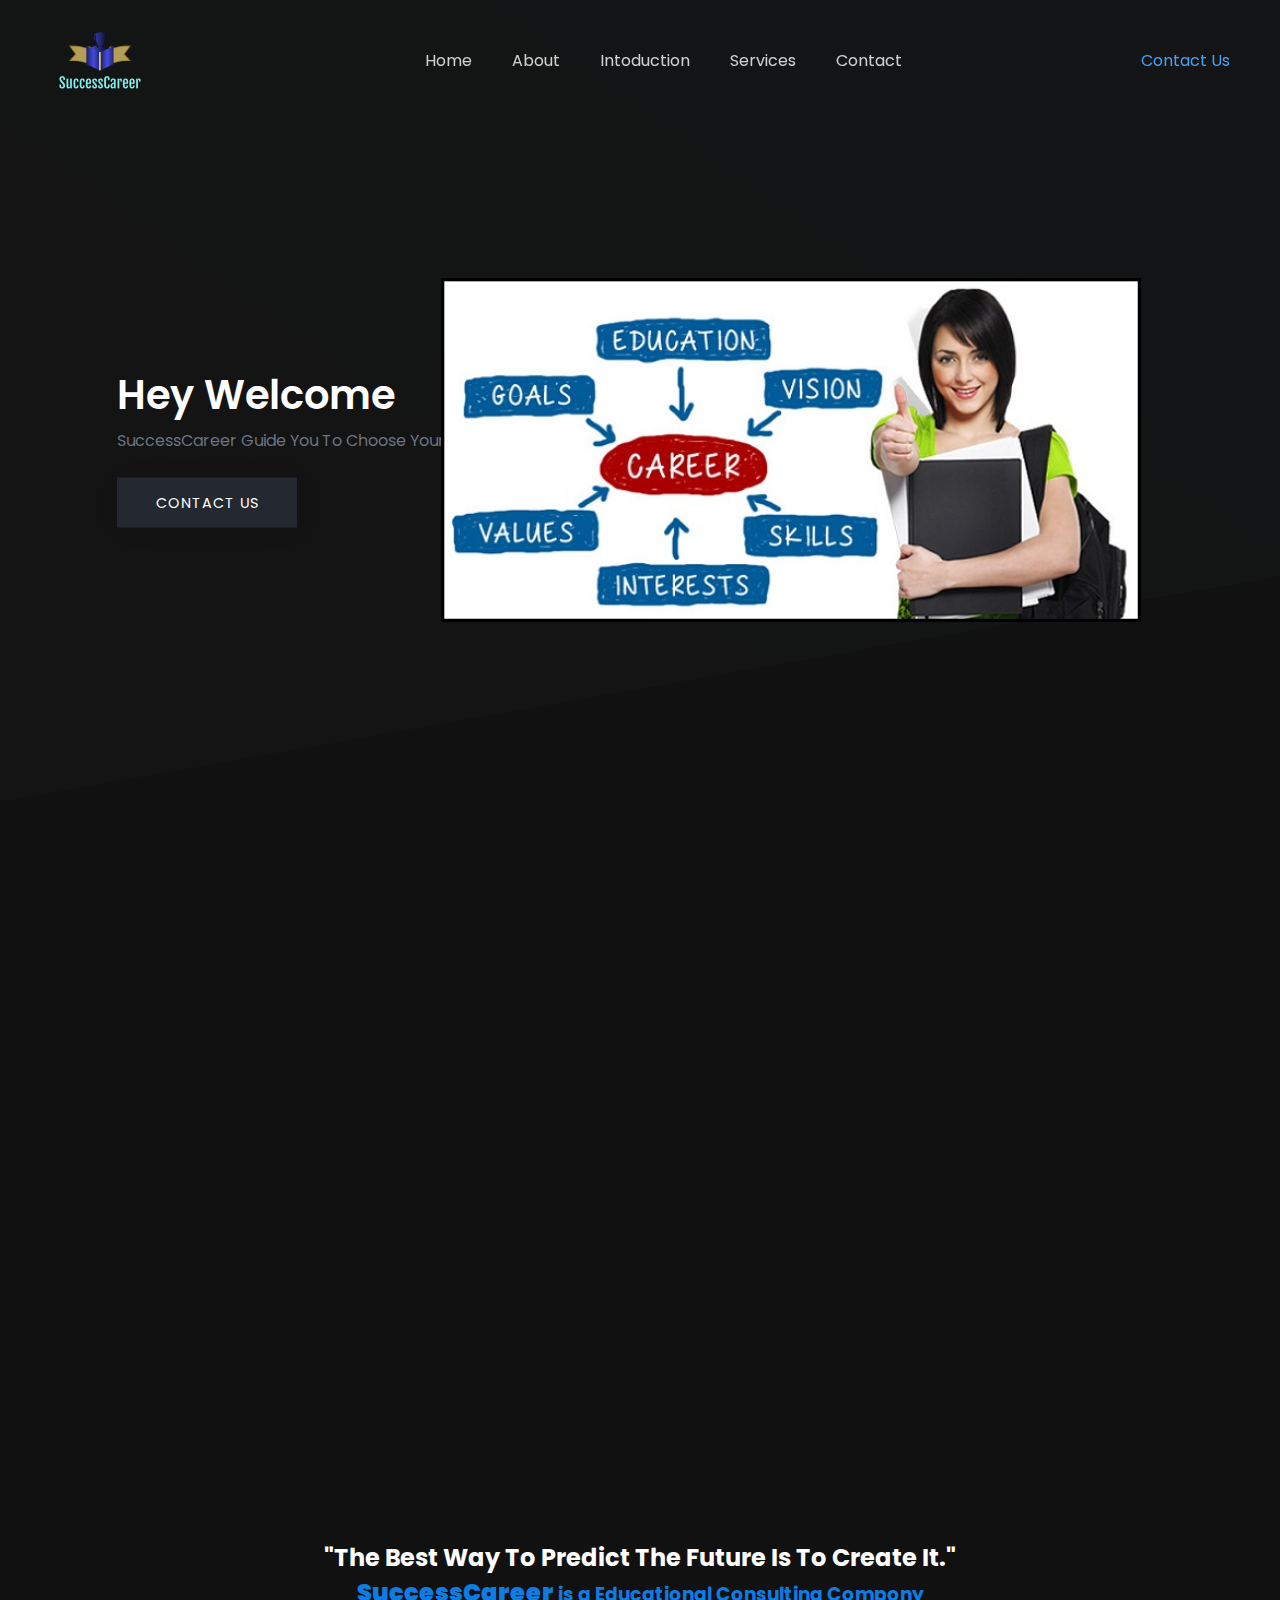
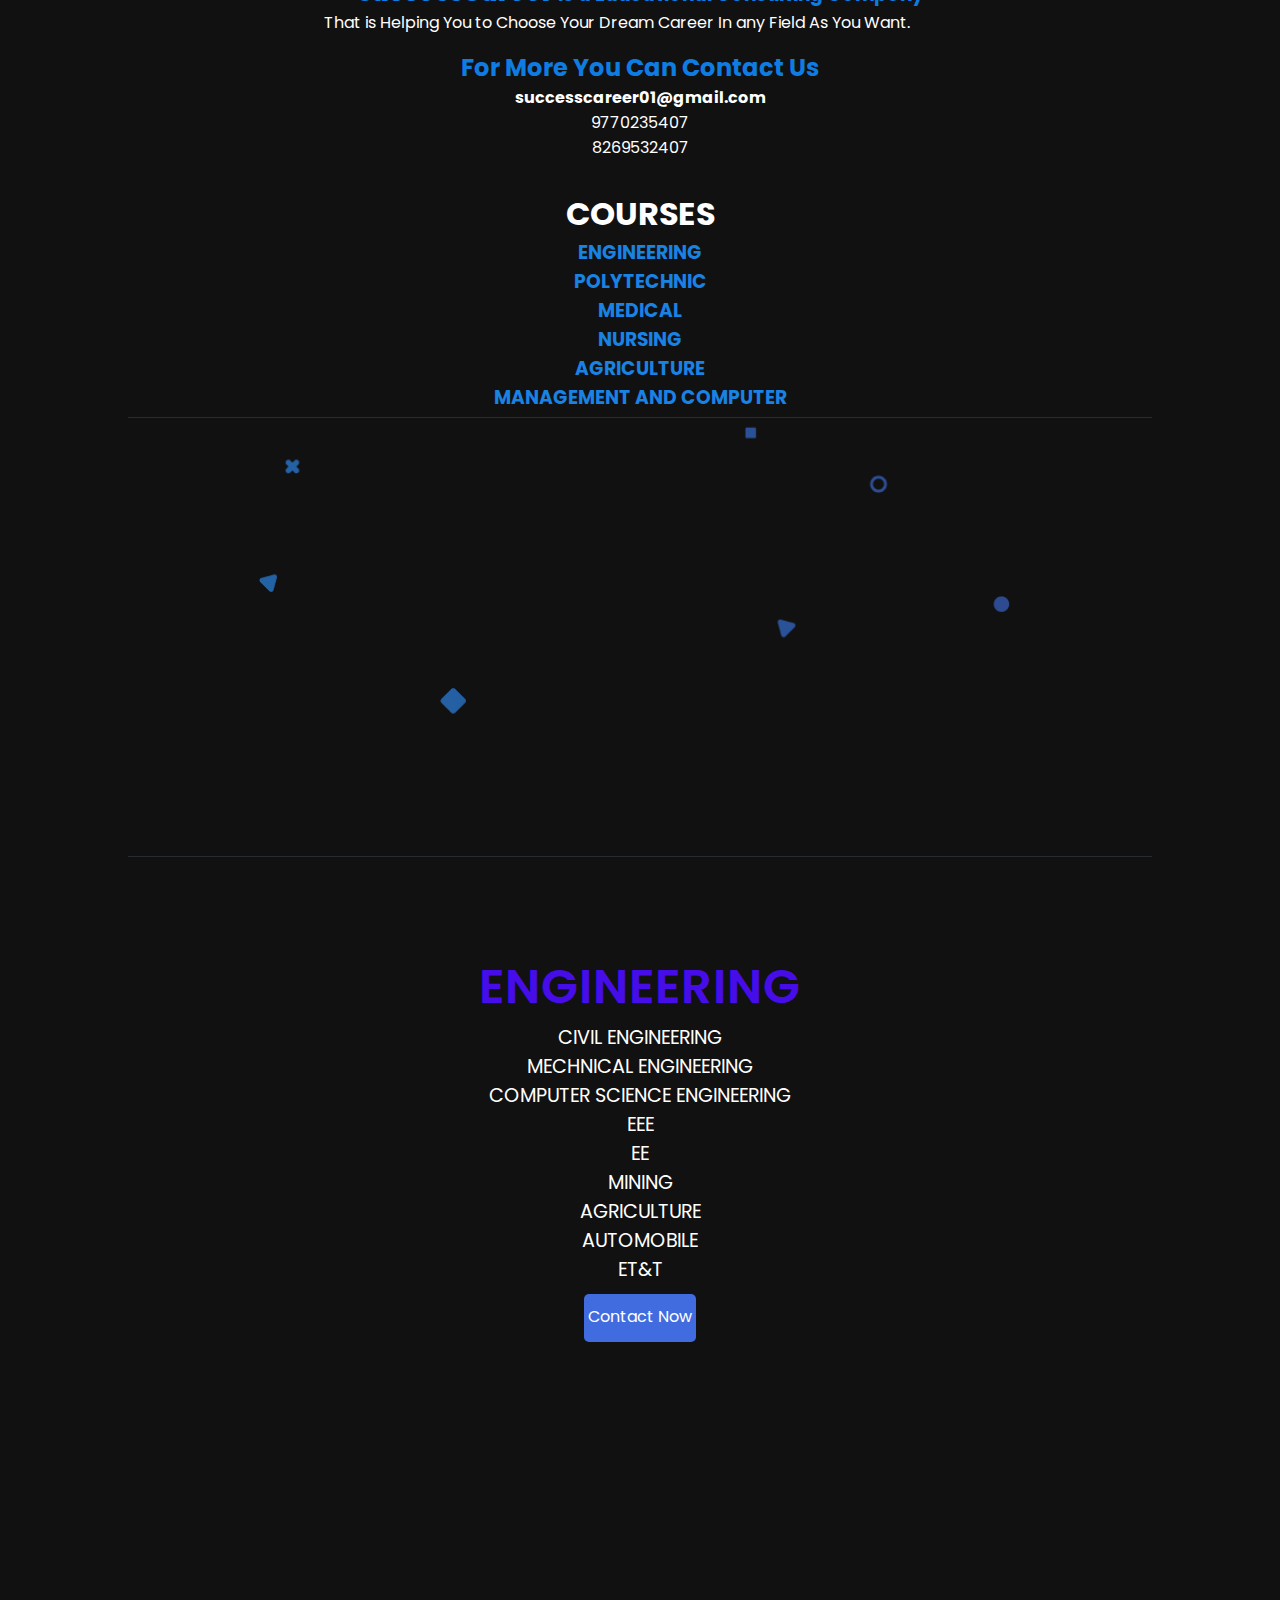
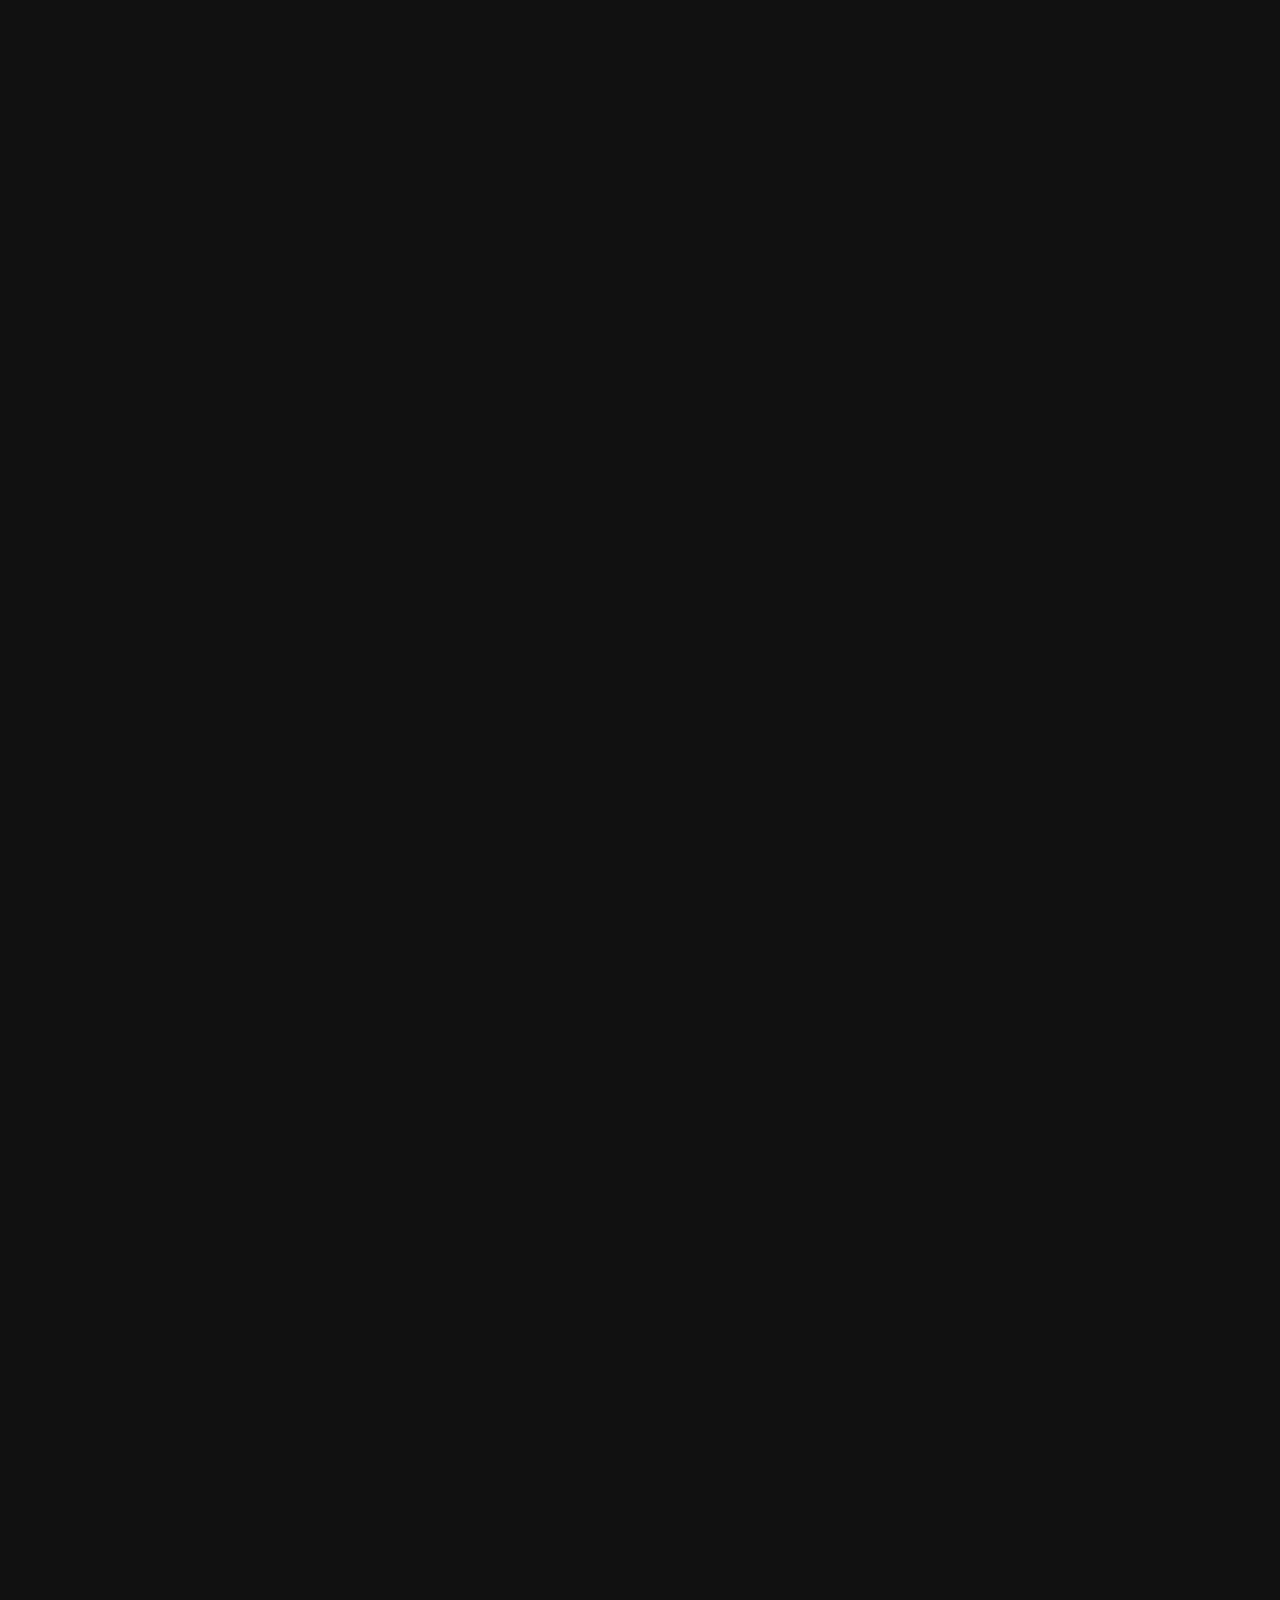
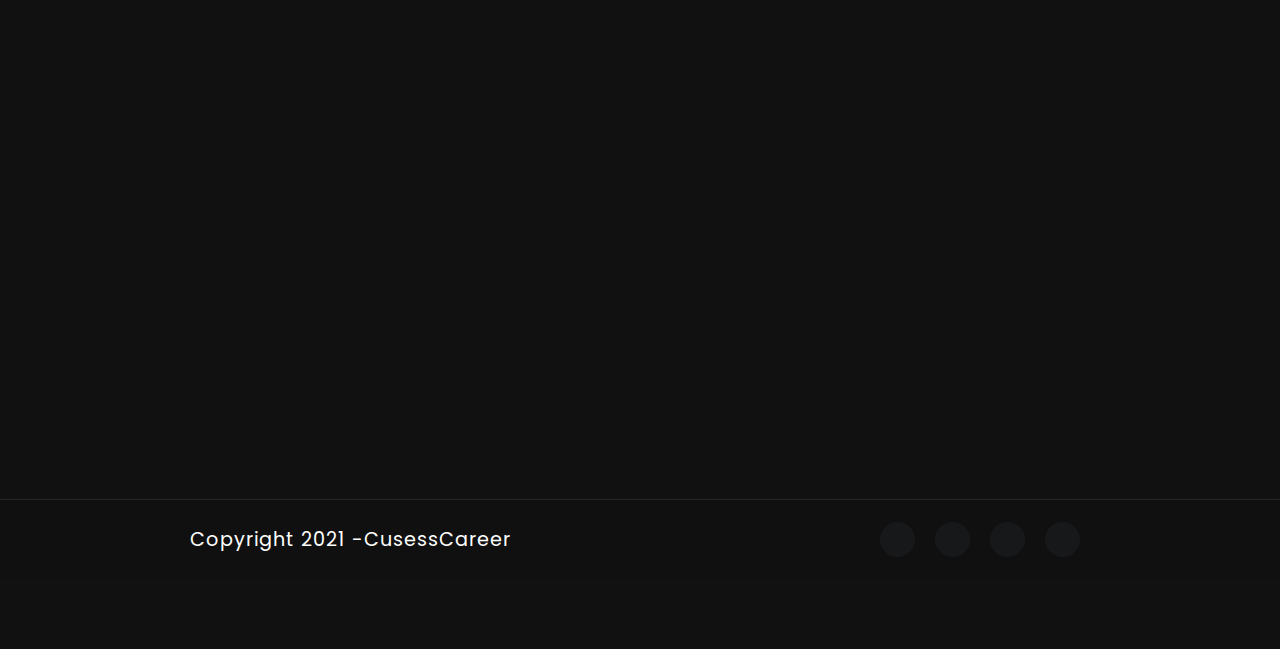
<file: index.html>
<!DOCTYPE html>
<html lang="en">

<head>
    <meta charset="UTF-8">
    <meta http-equiv="X-UA-Compatible" content="IE=edge">
    <meta name="viewport" content="width=device-width, initial-scale=1.0">
    <link rel="stylesheet" href="https://pro.fontawesome.com/releases/v5.10.0/css/all.css" integrity="sha384-AYmEC3Yw5cVb3ZcuHtOA93w35dYTsvhLPVnYs9eStHfGJvOvKxVfELGroGkvsg+p" crossorigin="anonymous" />
    <link rel="shortcut icon" href="images/fav-icon.png">
    <link href="https://unpkg.com/aos@2.3.1/dist/aos.css" rel="stylesheet">
    <script src="https://unpkg.com/aos@2.3.1/dist/aos.js"></script>
    <link rel="stylesheet" href="style.css ">
    <title>SuccessCareer</title>

</head>

<body>
    <!-- Navigation Bar -->
    <nav class="navigation">
        <a href="#" class="logo">
            <img src="images/logo2.png" alt="#">
        </a>

        <input type="checkbox" id="menu-btn" class="menu-btn">
        <label for="menu-btn" class="menu-icon">
            <span class="nav-icon"></span>
        </label>
        <ul class="menu">
            <li>
                <li><a href="#main">Home</a></li>
                <li><a href="#About">About</a></li>
                <li><a href="#Intoduction">Intoduction</a></li>
                <li><a href="#services">Services</a></li>
                <li><a href="#contact">Contact</a></li>
        </ul>
        <a href="#contact" class="hire-me"><i class="fab fa-chevron-right"></i>Contact Us</a>
    </nav>
    <!-- Main Section -->
    <section id="main">
        <div class="main-text">
            <h1>Hey Welcome</h1>
            <p>SuccessCareer Guide You To Choose Your Dream Career.</p>

            <div class="main-btn">
                <!-- <a href="#" class="download-cv-btn">Download Resume</a> -->
                <a href="tel:9770235407" class="Hire-me-btn">Contact Us</a>
            </div>
        </div>
        <!-- Model Background -->
        <div class="model-bg">
            <!-- <img src="images/model-bg.svg" data-aos="fade" data-aos-duration="3000" /> -->
        </div>
        <!-- model-pic -->
        <div class="model">
            <img src="images/banner-1.jpg" />
        </div>
    </section>

    <!-- Skill section -->
    <section id="About">
        <div class="skill-text">
            <div class="skill-heading" data-aos="fade">
                <span>About Us</span>
                <h2>Our Experties</h2>
            </div>
            <div class="skill-img">
                <img src="images/banner-5.jpg" data-aos="fade">
            </div>
            <!-- skill box-Container -->
            <div class="s-box-container">


                <div class="about-text">
                    <h2>"The Best Way To Predict The Future Is To Create It."</h2>

                    <h3> <strong>SuccessCareer</strong> is a Educational Consulting Compony</h3>
                    <p>That is Helping You to Choose Your Dream Career In any Field As You Want.</p>

                    <div class="about-Contact-Box">
                        <h3>For More You Can Contact Us</h3>
                        <h4>successcareer01@gmail.com</h4>
                        <p>9770235407</p>
                        <p>8269532407</p>
                    </div>

                </div>
            </div>
            <div class="about-courses">
                <h1>COURSES</h1>
                <h3>Engineering</h3>
                <h3>Polytechnic</h3>
                <h3>Medical</h3>
                <h3>Nursing</h3>
                <h3>Agriculture</h3>
                <h3>Management and Computer</h3>
                <!-- <h3>Engineering</h3>
               <h3>Engineering</h3> -->
            </div>
        </div>

        <!-- skill in=mg section -->
    </section>

    <!-- Self Inroduction -->
    <section id="Intoduction">
        <div class="intro-heading" data-aos="fade">
            <strong>Self Inroduction</strong>
            <p>SuccessCareer Provide Consultancy service for Admission assistance and Career Guidance since 2010. We Guide thousands of Student for choosing their career for Brighter Future. We provide a Complete solution for higher Education after class
                10th , 12th , Diploma and Graduation. <br> Choosing the best college for the higher Education is very Important for your Bright future & Career. Many of students select a college for higher Education on their Instution & observation. <br>                SuccessCareer providing you to easiest way to get Admission for a college. Simply You can contact us and we take all the responsibilities of choosing your dream college.
            </p>

            <h3>Contact Us</h3>
            <p>9770235407</p>
            <p>8269532407</p>
        </div>
        <!-- video -->
        <!-- <div class="intro-video" data-aos="fade-up">
            <iframe src="https://www.youtube.com/embed/r_e1NTGYXy8" frameborder="0"></iframe>
        </div> -->
    </section>

    <!-- service  -->
    <section id="services">
        <!-- heading -->
        <strong class="services-heading" data-aos="fade-up">Services</strong>
        <!-- sevice-box-container -->
        <div class="service-box-container">
            <div class="service-box">
                <!-- icon -->
                <!-- <i class="fas fa-code"></i> -->

                <!-- Heading -->
                <h1>Engineering</h1>
                <p>Civil Engineering</p>
                <p>Mechnical Engineering</p>
                <p>Computer Science Engineering</p>
                <p>EEE</p>
                <p>EE</p>
                <p>Mining</p>
                <p>Agriculture</p>
                <p>Automobile</p>
                <p>Et&t</p>
                <a href="tel:9770235407" class="contact-btn">Contact Now</a>
            </div>
            <div class="service-box" data-aos="fade-up">
                <h1>Medical</h1>
                <p>mmbs</p>
                <p>Bams</p>
                <p>Dental</p>
                <p>Bhms</p>
                <p>B.Sc</p>
                <a href="tel:9770235407" class="contact-btn">Contact Now</a>
            </div>
            <div class="service-box" data-aos="fade-up">
                <h1>Polytechnic</h1>
                <p>civil</p>
                <p>Mechnical</p>
                <p>electrical</p>
                <p>eee</p>
                <p>Mining></p>
                <a href="tel:9770235407" class="contact-btn">Contact Now</a>
            </div>
            <div class="service-box" data-aos="fade-up">

                <h1>Management Courses</h1>
                <p>mba</p>
                <p>mca</p>
                <p>bba</p>
                <p>b.com</p>
                <p>pgdca</p>
                <p>b.ed</p>
                <p>b.sc</p>
                <p>m.sc</p>
                <a href="tel:9770235407" class="contact-btn">Contact Now</a>
            </div>
            <div class="service-box" data-aos="fade-up">

                <h1>Nursing</h1>
                <p>M.sc</p>
                <p>b.sc</p>
                <p>ann</p>
                <p>gnn</p>

                 <a href="tel:9770235407" class="contact-btn">Contact Now</a>
            </div>
            <div class="service-box" data-aos="fade-up">

                <h1>Pharmacy</h1>
                <p>B.pharmacy</p>
                <p>d.pharmacy</p>
                <p>m.pharmacy</p>

                <a href="tel:9770235407" class="contact-btn">Contact Now</a>
            </div>
            <div class="service-box" data-aos="fade-up">

                <h1>Agriculture</h1>
                <p>B.sc.Agri</p>
                <p>b.tech agri</p>
                <p>horticulture</p>

                <a href="tel:9770235407" class="contact-btn">Contact Now</a>
            </div>
        </div>
    </section>

    <!-- get in touch -->

    <section id="get-in-touch" data-aos="fade-up">
        <span>Still not Conviced for Addmission?</span>
        <a href="tel:9770235407">Get In Touch</a>
    </section>

    <!-- contact-------- -->
    <section id="contact" data-aos="fade-up">
        <form action="contact" data-aos="fade-up">
            <input type="text" name="fullname" placeholder="Full Name" required>
            <input type="text" name="number" placeholder="Contact Number" required>
            <input type="email" name="fullname" placeholder="Example@gmail.com" required>
            <input type="text" name="Address" placeholder="Address" required>
            <!-- <textarea name="message" placeholder="Write Something........" required></textarea> -->
            <input type="submit" value="Send">
        </form>
    </section>

    <!-- footer -->
    <footer>
        <span class="copyright">Copyright 2021 -CusessCareer</span>

        <div class="footer-social">
            <a href="#"><i class="fab fa-facebook-f"></i></a>
            <a href="#"><i class="fab fa-twitter"></i></a>
            <a href="#"><i class="fab fa-instagram"></i></a>
            <a href="#"><i class="fab fa-linkedin"></i></a>
        </div>
    </footer>


    <script>
        AOS.init();
    </script>
</body>

</html>
</file>
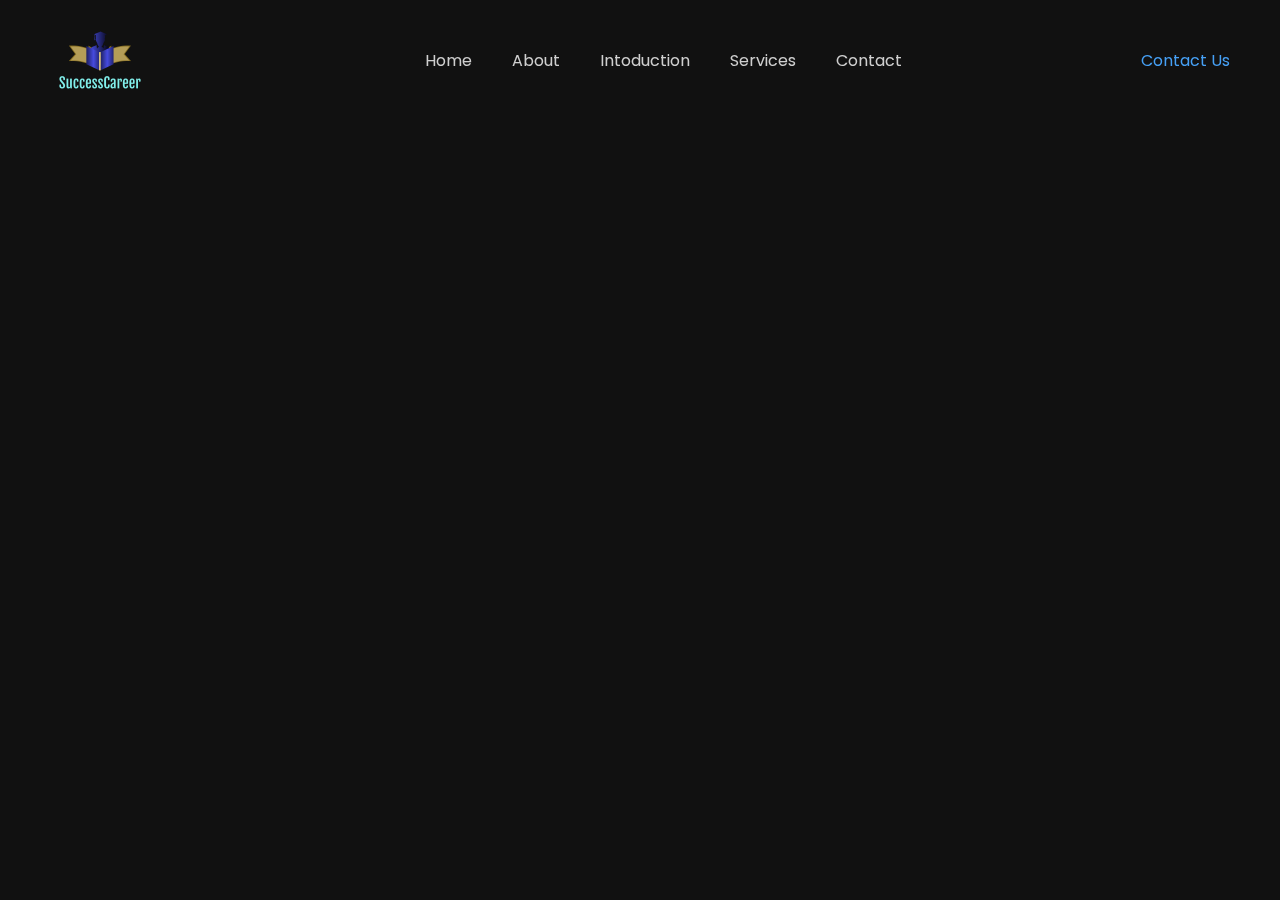
<file: contact.html>
<!DOCTYPE html>
<html lang="en">

<head>
    <meta charset="UTF-8">
    <meta http-equiv="X-UA-Compatible" content="IE=edge">
    <meta name="viewport" content="width=device-width, initial-scale=1.0">
    <link rel="stylesheet" href="https://pro.fontawesome.com/releases/v5.10.0/css/all.css" integrity="sha384-AYmEC3Yw5cVb3ZcuHtOA93w35dYTsvhLPVnYs9eStHfGJvOvKxVfELGroGkvsg+p" crossorigin="anonymous" />
    <link rel="shortcut icon" href="images/fav-icon.png">
    <link href="https://unpkg.com/aos@2.3.1/dist/aos.css" rel="stylesheet">
    <script src="https://unpkg.com/aos@2.3.1/dist/aos.js"></script>
    <link rel="stylesheet" href="style.css ">
    <title>SuccessCareer</title>

</head>

<body>
    <!-- Navigation Bar -->
    <nav class="navigation">
        <a href="#" class="logo">
            <img src="images/logo2.png" alt="#">
        </a>

        <input type="checkbox" id="menu-btn" class="menu-btn">
        <label for="menu-btn" class="menu-icon">
            <span class="nav-icon"></span>
        </label>
        <ul class="menu">
            <li>
                <li><a href="#main">Home</a></li>
                <li><a href="#About">About</a></li>
                <li><a href="#Intoduction">Intoduction</a></li>
                <li><a href="#services">Services</a></li>
                <li><a href="#contact">Contact</a></li>
        </ul>
        <a href="#contact" class="hire-me"><i class="fab fa-chevron-right"></i>Contact Us</a>
    </nav>

    <section id="contact">
        <form action="contact" data-aos="fade-up">
            <input type="text" name="fullname" placeholder="Full Name" required>
            <input type="text" name="number" placeholder="Contact Number" required>
            <input type="email" name="fullname" placeholder="Example@gmail.com" required>
            <input type="text" name="Address" placeholder="Address" required>
            <!-- <textarea name="message" placeholder="Write Something........" required></textarea> -->
            <input type="submit" value="Send">
        </form>
    </section>
</body>

</html>
</file>
<file: style.css>
@import url('https://fonts.googleapis.com/css2?family=Poppins:ital,wght@0,100;0,200;0,300;0,400;0,500;0,600;0,700;0,800;0,900;1,100;1,200;1,300;1,400;1,500;1,600;1,700;1,800;1,900&display=swap');
* {
    box-sizing: border-box;
    scroll-behavior: smooth;
    margin: 0;
    padding: 0;
}

body {
    margin: 0px;
    padding: 0px;
    font-family: poppins;
    background-color: #111111;
    box-sizing: border-box;
}

ul {
    list-style: none;
}

a {
    text-decoration: none;
}

.navigation {
    position: fixed;
    left: 0;
    top: 0;
    width: 100%;
    display: flex;
    justify-content: space-between;
    align-items: center;
    padding: 10px 50px;
    /* background-color: #485461;
    background-image: linear-gradient(180deg, #485461 0%, #28313b 15% transparent); */
    /* background-color: #000000; */
    background-image: linear-gradient(180deg, rgb(16, 16, 16) 15% transparent);
    z-index: 10000;
}

.menu {
    display: flex;
    justify-content: center;
    align-items: center;
    margin: 0;
}

.menu li {
    /* display: inline-block; */
    padding: 20px;
}

.logo {
    height: 100px;
    z-index: 3;
}

.logo img {
    height: 100%;
    object-fit: contain;
    object-position: center;
}

.menu li a {
    color: #ffffffcc;
}

.menu li a:hover {
    color: #46a0f5;
    transition: all ease 0.5s;
}

.hire-me {
    color: #46a0f5;
}

.hire-me i {
    margin-left: 4px;
    color: #46a0f5;
    /* align-items: center; */
}

.hire-me:hover {
    color: #1a82e2;
    transition: all ease 0.5s;
}


/* ---main -------- */

#main {
    width: 100%;
    height: 100vh;
    position: relative;
    overflow: hidden;
    z-index: 1;
}

#main::before {
    content: '';
    position: absolute;
    width: 130%;
    height: 100vh;
    left: -20%;
    top: -23%;
    transform: rotate(-10deg);
    background: linear-gradient(45deg, rgb(19, 19, 19) -10%, #141516);
    z-index: -1;
}

.main-text {
    position: absolute;
    left: 15%;
    top: 50%;
    transform: translate(-15%, -50%);
    width: 500px;
}

.main-text h1 {
    color: #ffffff;
    font-size: 2.5rem;
    font-weight: 600;
    text-shadow: 2px 2px 30px rgba(0, 0, 0, 0.01);
    margin: 0;
    line-height: 45px;
}

.main-text p {
    color: #8a94a7c0;
    font-size: 1rem;
    margin: 0;
    margin-top: 10px;
}

.main-btn {
    display: flex;
    align-items: center;
    margin-top: 25px;
}

.main-btn a {
    width: 180px;
    height: 50px;
    /* display: inline-block; */
    display: flex;
    justify-content: center;
    align-items: center;
    text-transform: uppercase;
    /* margin-top: 10px; */
    color: #ffffff;
    box-shadow: 2px 2px 30px rgba(0, 0, 0, 0.05);
    letter-spacing: 1px;
    font-size: 0.9rem;
}

.download-cv-btn {
    background: linear-gradient(90deg, #2788e2 20%, #3b58b8);
    margin-right: 20px;
    /* transition: ease 0.5s; */
}


/* .download-cv-btn:hover {
    border-radius: 50px;
} */

.Hire-me-btn {
    background-color: #242830;
    /* transition: ease-in 0.5s; */
}

.Hire-me-btn:hover {
    background: #0f7ce2;
    transition: all ease-in-out 0.5s;
}

.model {
    width: 700px;
    height: 700px;
    position: absolute;
    top: 50%;
    right: 7%;
    transform: translate(-7%, -50%);
}

.model img {
    width: 100%;
    height: 100%;
    object-fit: contain;
}

.model-bg {
    position: absolute;
    right: 0;
    top: 0;
    width: 45%;
    height: 100%;
}

.model-bg img {
    width: 100%;
    height: 100%;
    object-fit: contain;
    object-position: top;
}


/* ----skill section--- */

#about {
    width: 90%;
    display: flex;
    justify-content: space-between;
    align-items: center;
    margin: auto auto 50px auto;
}

.skill-text {
    width: 100vw;
}

.skill-heading span {
    display: flex;
    justify-content: center;
    align-items: center;
    color: #416cdf;
    font-weight: 500;
    text-transform: uppercase;
    letter-spacing: 1px;
    font-size: 1rem;
}

.skill-heading h2 {
    display: flex;
    justify-content: center;
    align-items: center;
    color: #ffffff;
    font-size: 3.3rem;
    margin: 0;
    font-weight: 400;
    letter-spacing: 1px;
}

.s-box-container {
    margin: 30px;
    display: flex;
    justify-content: space-between;
    align-items: center;
}

.s-box-container {
    display: flex;
    justify-content: center;
    align-items: center;
}

.s-box-container h2 {
    color: #ffffff;
}

.s-box-container h3 {
    color: #0f7ce2;
    text-align: center;
}

.s-box-container h3 strong {
    font-size: 1.5rem;
}

.s-box-container p {
    color: #ffffff;
    font-size: 1rem;
}

.about-Contact-Box {
    display: block;
    margin-top: 15px;
}

.about-Contact-Box h3 {
    font-size: 1.5rem;
}

.about-Contact-Box h4 {
    font-size: 1rem;
    color: #ffffff;
    text-align: center;
}

.about-Contact-Box p {
    text-align: center;
}

.about-courses {
    position: relative;
    text-align: center;
}

.about-courses h1 {
    font-size: 2rem;
    color: #ffffff;
}

.about-courses h3 {
    text-transform: uppercase;
    color: #1a82e2;
}

.skill-box {
    display: flex;
    margin: 25px 0px;
}

.skill-img img {
    /* margin-left: 33%; */
    width: 1530px;
    height: 500px;
    object-fit: cover;
}


/* Intoduction */

#Intoduction {
    display: flex;
    justify-content: center;
    align-items: center;
    flex-direction: column;
    z-index: 3;
    position: relative;
    text-align: center;
    max-width: 80%;
    border-top: 1px solid #292b32;
    padding: 5px 0;
    border-bottom: 1px solid #292b32;
    margin: 5px auto;
    background-image: url(images/bg.png);
    background-size: 950px;
    background-repeat: no-repeat;
    background-position: center;
}

.intro-heading {
    width: 60%;
}

.intro-heading strong {
    color: #ffffff;
    font-size: 2.5rem;
    font-weight: 600;
}

.intro-heading p {
    color: #ffffff;
    font-size: 16px;
}

.intro-heading h3 {
    margin-top: 20px;
    font-size: 2rem;
    color: #2993f7;
}


/* servicessssssssss */

#services {
    display: flex;
    justify-content: center;
    align-items: center;
    flex-direction: column;
    z-index: 3;
    position: relative;
    /* height: 100vh; */
}

.services-heading {
    color: #ffffff;
    font-size: 1.2rem;
    letter-spacing: 1px;
    text-transform: uppercase;
    width: 90%;
    background: #141516;
    padding: 10px;
    display: flex;
}

.service-box-container {
    width: 90%;
    margin-top: 40px;
    /* display: grid;
    grid-template-columns: 1fr 1fr;
    grid-template-rows: auto auto;
} */
    display: flex;
    justify-content: center;
    align-items: center;
    flex-direction: column;
}

.service-box {
    display: flex;
    justify-content: center;
    align-items: center;
    flex-direction: column;
    margin: 0 20px 20px 20px;
}


/* .service-box i {
    font-size: 2.5rem;
    background: linear-gradient(90deg, #2788e2 20%, #3b67b8);
    margin-right: 10px;
    margin-bottom: auto;
    -webkit-background-clip: text;
    -webkit-text-fill-color: transparent;
} */

.service-box p {
    display: flex;
    justify-content: center;
    align-items: center;
    color: #ffffff;
    font-size: 1.2rem;
    text-transform: uppercase;
}

.service-box h1 {
    font-size: 3rem;
    font-weight: 600;
    letter-spacing: 1px;
    color: #470de9;
    text-transform: uppercase;
}

.service-box a {
    width: 7rem;
    height: 3rem;
    text-align: center;
    padding: 10px 1px;
    text-decoration: none;
    color: #ffffff;
    background: #416cdf;
    border-radius: 5px;
    margin: 10px 0;
}


/* ----Get in touch------ */

#get-in-touch {
    width: 90%;
    height: 100%;
    background-color: #15181d;
    display: flex;
    justify-content: space-between;
    align-items: center;
    margin: 60px auto;
    padding: 20px 40px;
    background-image: url(images/bg-2.png);
    background-position: top right;
    background-size: 400px;
    background-repeat: no-repeat;
}

#get-in-touch span {
    color: #e4e4e4;
    font-size: 1.3rem;
    font-weight: 600;
}

#get-in-touch a {
    color: #ffffff;
    width: 160px;
    height: 50px;
    display: flex;
    justify-content: center;
    align-items: center;
    background: linear-gradient(90deg, #2788e2 20%, #3b4eb8);
    border-radius: 5px;
}

#get-in-touch a:hover {
    background: linear-gradient(90deg, #1b4e7e 20%, #3b4eb8);
    transition: all ease 0.5s;
}

#contact {
    width: 100%;
    display: flex;
    justify-content: center;
    align-items: center;
    flex-direction: column;
}

#contact form {
    width: 600px;
    display: flex;
    flex-direction: column;
    justify-content: center;
    align-items: center;
}

#contact form input,
#contact form textarea {
    width: 100%;
    height: 50px;
    margin: 5px 0;
    padding: 10px;
    border: none;
    outline: none;
    background-color: #373a412d;
    color: #ffffff;
    font-size: 1.2em;
    /* transition: all ease 0.5s; */
    transition: 0.5s;
}

#contact form input:hover {
    border: 2px solid #0f7ce2;
    transition: all ease 0.5s;
}

#contact form textarea {
    height: 150px;
}

#contact form input[type="submit"] {
    height: 45px;
    background: linear-gradient(90deg, #2065cc 20%, #3b58b8);
    color: #ffffff;
    text-transform: uppercase;
}

footer {
    width: 100%;
    height: 80px;
    background-color: #14151610;
    display: flex;
    justify-content: space-around;
    align-items: center;
    padding: 10px;
    margin-top: 50px;
    border-top: 1px solid #272729;
}

footer span {
    color: #ffffff;
    font-size: 1.2rem;
    letter-spacing: 1px;
}

.footer-social {
    display: flex;
    justify-content: center;
    align-items: center;
}

.footer-social a {
    width: 35px;
    height: 35px;
    display: flex;
    align-items: center;
    justify-content: center;
    border-radius: 50%;
    background-color: #292b3252;
    margin: 0 10px;
    font-size: 0.9rem;
    font-weight: 400;
}

.footer-social a:hover {
    background-color: #2993f7;
    transition: all ease 0.5s;
}

::selection {
    color: #e4e4e4;
    background-color: #416cdf;
}

#service,
#introduction,
#skills {
    padding-top: 40px;
}

#introduction {
    padding-bottom: 40px;
}

.menu-icon,
.menu-btn {
    display: none;
}

@media(max-width:1200px) {
    .model-bg {
        display: none;
    }
    .model {
        width: 400px;
        height: 400px;
        right: 5%;
        transform: translate(-10%, -50%);
    }
    .main-text {
        left: 10%;
        transform: translate(-10%, -50%);
    }
    .navigation .menu {
        display: none;
        position: absolute;
        top: 65px;
        left: 0px;
        background-color: #111111;
        border-bottom: 4px solid #1b1b1b;
        width: 100%;
        padding: 0px;
        margin: 0px;
    }
    .navigation .menu li {
        width: 100%;
        margin: 0;
        padding: 0;
    }
    .navigation .menu li a {
        width: 100%;
        height: 40px;
        display: flex;
        align-items: center;
        margin: 0;
        padding: 30px 20px;
        border: 1px solid rgba(38, 38, 38, 0.03);
    }
    .navigation .menu li a:hover {
        color: #ffffff;
        background-color: #2065cc;
    }
    .menu-icon {
        display: block;
    }
    nav .menu-icon {
        cursor: pointer;
        float: right;
        padding: 5px;
        position: relative;
        user-select: none;
        z-index: 2;
    }
    nav .menu-icon .nav-icon {
        background-color: #ffffffcc;
        display: block;
        position: relative;
        height: 2px;
        transition: background 0.2s ease-out;
        width: 25px;
    }
    nav .menu-icon .nav-icon::before,
    nav .menu-icon .nav-icon::after {
        background-color: #ffffffcc;
        content: '';
        display: block;
        height: 100%;
        position: absolute;
        transition: all ease-out 0.2s;
        width: 100%;
    }
    nav .menu-icon .nav-icon::before {
        top: 5px;
    }
    nav .menu-icon .nav-icon::after {
        top: -5px;
    }
    nav .menu-icon .nav-icon,
    nav .menu-icon:checked~.menu-icon .nav-icon {
        background-color: transparent;
    }
    nav .menu-btn:checked~.menu-icon .nav-icon::before {
        transform: rotate(-45deg);
        top: 0;
    }
    nav .menu-btn:checked~.menu-icon .nav-icon::after {
        transform: rotate(45deg);
        top: 0;
    }
    nav .menu-btn:checked~.menu {
        display: block;
    }
    /* .menu {
        position: absolute;
        left: 0;
        top: -60px;
        content: '';
        width: 100%;
        height: 60px;
        background-color: #111111;
    } */
    .model {
        display: none;
    }
    .main-text {
        left: 50%;
        transform: translate(-50%, -50%);
    }
    #about {
        width: 100%;
        justify-content: space-between;
        padding: 40px;
    }
    .skill-text {
        width: 400px;
    }
    .skill-img {
        margin-left: 0;
        width: 40%;
        object-position: left;
    }
}

@media(max-width:900px) {
    .service-box-container {
        grid-template-rows: auto;
        grid-template-columns: 1fr;
    }
}

@media(max-width:800px) {
    .intro-heading {
        width: 80%;
    }
}

@media(max-width:620px) {
    #contact form {
        width: 90%;
    }
    .main-text {
        width: 85%;
    }
    .skill-heading h2 {
        font-size: 2.2rem;
    }
    .intro-video iframe {
        width: 100%;
        height: 200px;
    }
}

@media(max-width:530px) {
    .skill-img {
        display: none;
    }
    .about-text {
        width: 100%;
        box-sizing: border-box;
        font-size: 1rem;
    }
    .about-Contact-Box {
        width: 85%;
        font-size: 1rem;
    }
    .main-text {
        font-size: 1.2rem;
    }
    .main-btn {
        flex-direction: column;
    }
    .main-btn a {
        width: 100%;
        margin: 5px 0px;
    }
    .intro-heading {
        width: 100%;
    }
    .intro-heading strong {
        font-size: 2rem;
    }
    #get-in-touch {
        padding: 20px 10px;
        text-align: center;
    }
    #get-in-touch span {
        font-size: 1.1rem;
    }
    .copyright {
        font-size: 0.8rem;
    }
    .intro-video iframe {
        height: auto;
    }
    .skill-img {
        margin: auto;
    }
}

@media(max-width:300px) {
    .navigation {
        padding: 30px 10px;
    }
}


/* ------Contact Page------ */


/* .contact-container {
    width: 90%;
    display: flex;
    justify-content: center;
    align-items: center;
    flex-direction: column;
}

.contact-img {
    width: 100%;
    height: 70%;
    display: flex;
    justify-content: center;
    align-items: center;
}

.contact-img img {
    width: 100%;
    height: 500px;
}

.contact-text h1 {
    color: #0f7ce2;
    text-align: center;
    margin-top: 10rem;
}

.contact-text h3 {
    color: #ffffff;
    text-align: center;
    margin: 2rem;
} */
</file>
